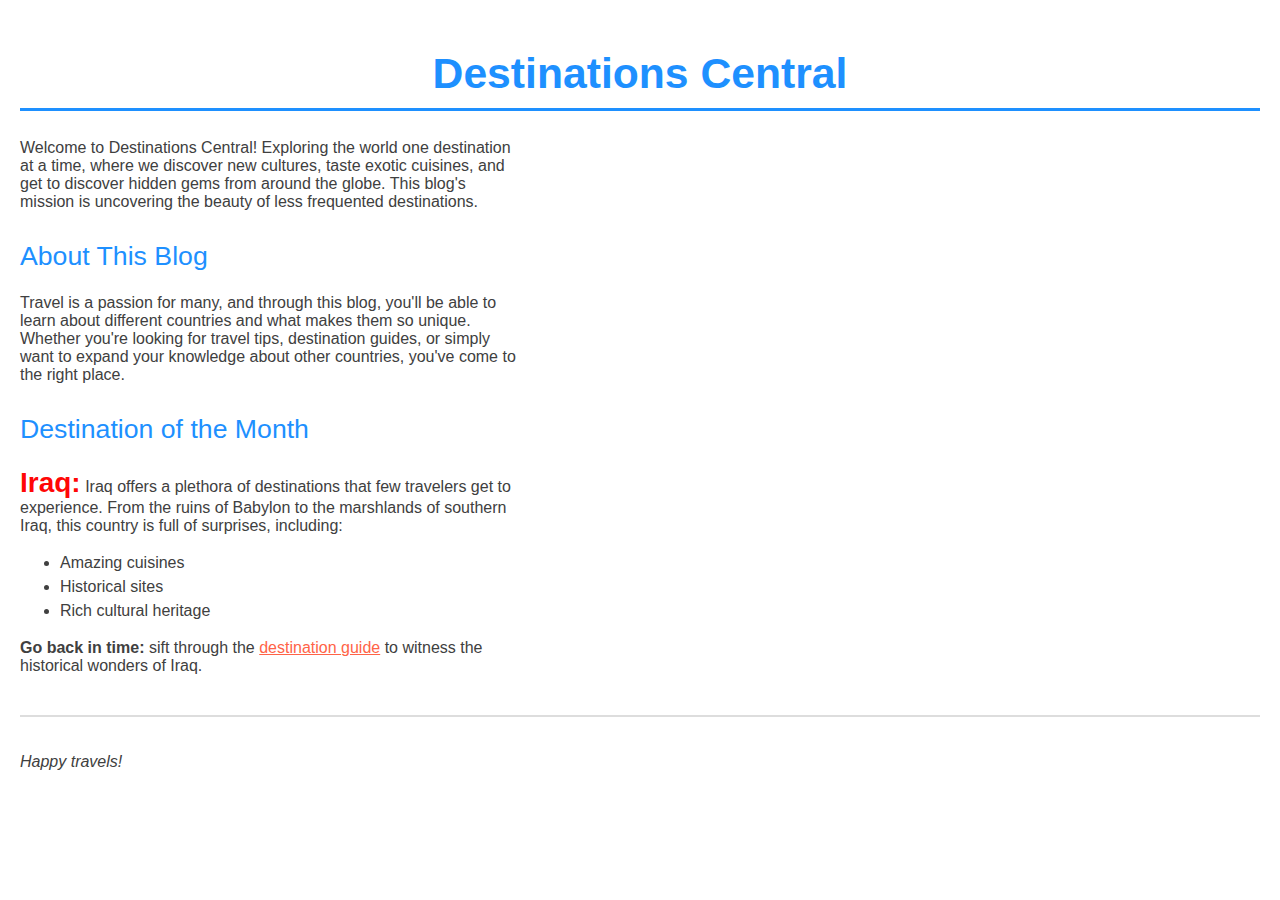
<file: index.htm>
<!--
    Author: Taif Shaker
    Date: January 30, 2026
    Description: Main landing page for Destinations Central travel blog (assignment 1).
-->
<!DOCTYPE html>
<html lang="en">

<head>
    <meta charset="UTF-8">
    <meta name="viewport" content="width=device-width, initial-scale=1.0">
    <title>Destinations Central</title>
    <link rel="stylesheet" type="text/css" href="index.css">
</head>

<body>
    <h1 style="text-align: center;">Destinations Central</h1>
    
    <p>Welcome to Destinations Central! Exploring the world one destination at a time, where we discover new cultures,
    taste exotic cuisines, and get to discover hidden gems from around the globe. This blog's mission is uncovering the beauty
    of less frequented destinations.</p>

    <h2>About This Blog</h2>
    <p>Travel is a passion for many, and through this blog, you'll be able to learn about different 
    countries and what makes them so unique. Whether you're looking for travel tips, destination 
    guides, or simply want to expand your knowledge about other countries, you've come to the right place.</p>

    <h2>Destination of the Month</h2>
    <p><em>Iraq:</em> Iraq offers a plethora of destinations that few travelers get to experience. 
    From the ruins of Babylon to the marshlands of southern Iraq, this country is full of surprises, including:</p>

    <ul>
        <li>Amazing cuisines</li>
        <li>Historical sites</li>
        <li>Rich cultural heritage</li>
    </ul>

    <p><strong>Go back in time:</strong> sift through the <a href="destination.html">destination guide</a> to witness the historical wonders of Iraq.</p>

    <footer>
        <p>Happy travels!</p>
    </footer>
</body>

</html>
</file>
<file: index.css>
/*
    Author: Taif Shaker
    Date: January 30, 2026
    Description: Stylesheet for index.htm page.
*/

body {
    background-color: white;
    color: #404040;
    font-size: 12pt;
    font-family: sans-serif;
    padding: 20px;
    margin: 0 auto;
}

h1 {
    color: #1e90ff;
    font-size: 32pt;
    border-bottom: 3px solid #1e90ff;
    padding-bottom: 10px;
}

h2 {
    color: #1e90ff;
    font-weight: normal;
    font-size: 20pt;
    margin-top: 30px;
}

a {
    color: #ff6347;
}

ul {
    line-height: 1.5;
}

em {
    color: #ff0000fa;
    font-style: normal;
    font-weight: bold;
    font-size: 28px;
}

footer {
    margin-top: 40px;
    padding-top: 20px;
    border-top: 2px solid #ddd;
    font-style: italic;
}

p {
    display: block;
    max-width: 500px;
}
</file>
